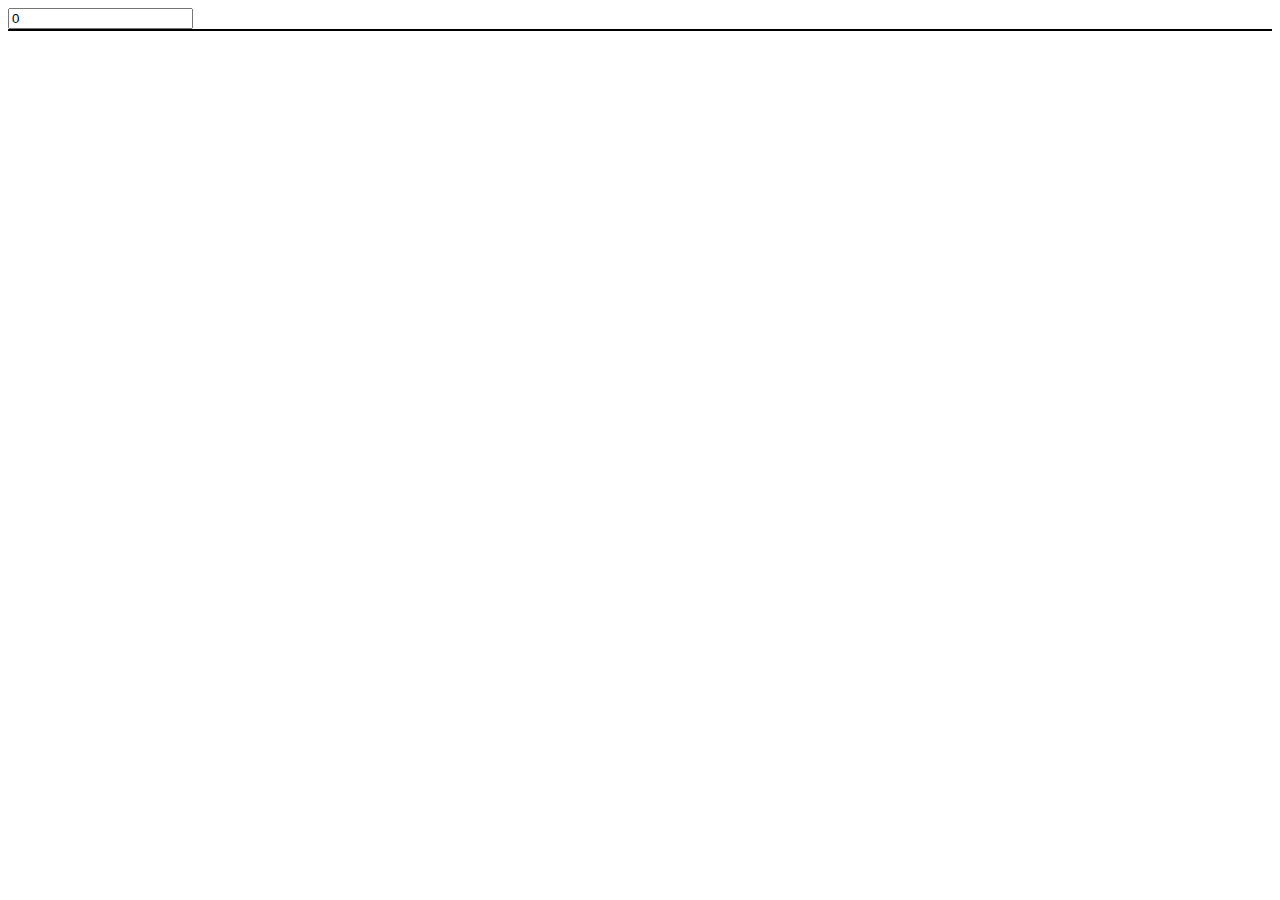
<file: window-tasks/task-10.html/index.html>
<html lang="en">
<head>
    <meta charset="UTF-8">
    <meta http-equiv="X-UA-Compatible" content="IE=edge">
    <meta name="viewport" content="width=device-width, initial-scale=1.0">
    <title>Document</title>
    <script src="index.js" defer></script>
    <style>
        
    </style>
</head>
<body>
    <input id="myInput" type="number" value="0">
    <div id="myDiv" style="border: 1px solid black;"></div>
</body>
</html>
</file>
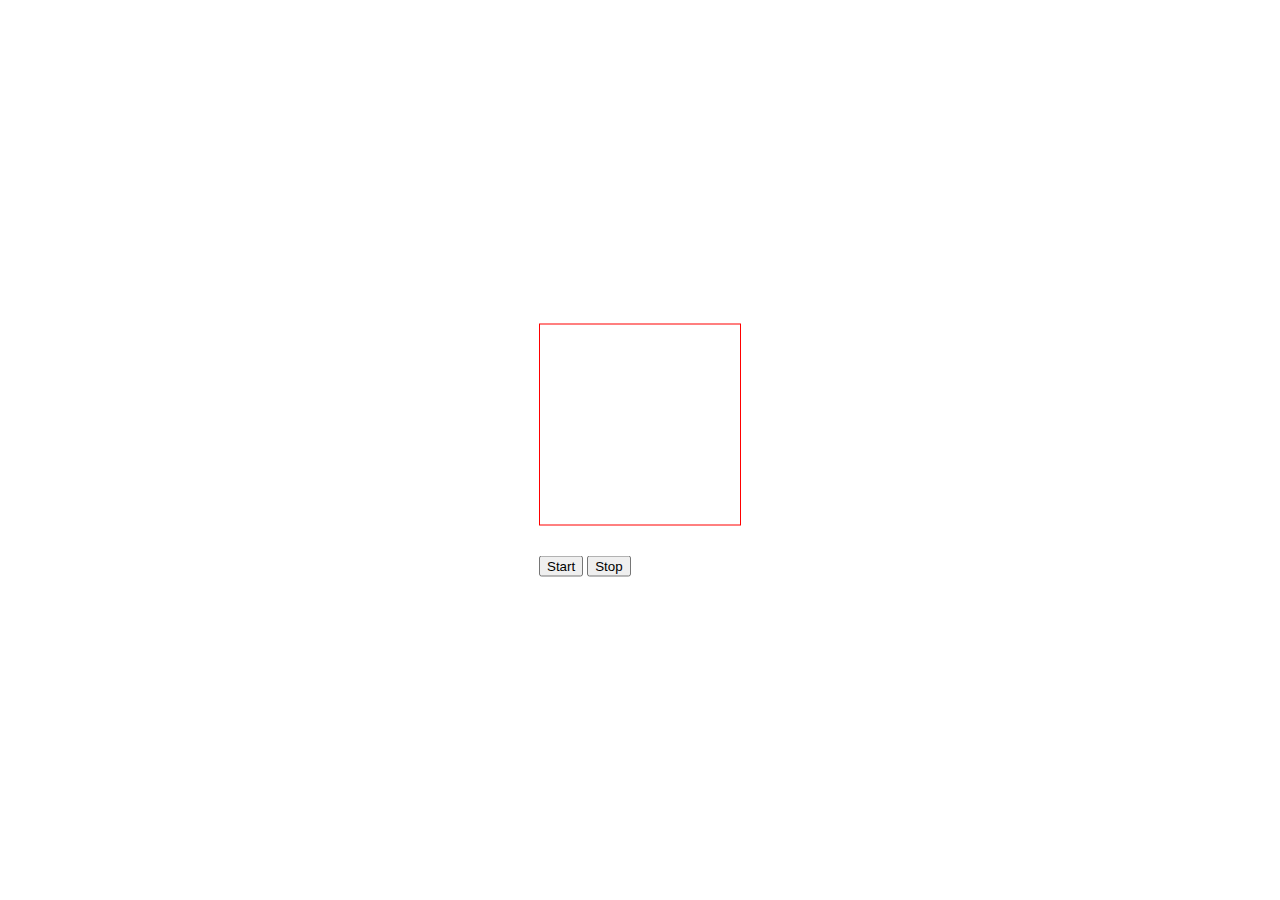
<file: window-tasks/task-4.html/index.html>
<html lang="en">
<head>
    <meta charset="UTF-8">
    <meta http-equiv="X-UA-Compatible" content="IE=edge">
    <meta name="viewport" content="width=device-width, initial-scale=1.0">
    <title>Document</title>
    <script src="index.js" defer></script>
    <style>
        #main {
                position: absolute;
                top: 50%;
                left: 50%;
                transform: translate(-50%, -50%);
            }
            #btn {
                margin-top: 30px;
            }
            #newDiv {
                border: 1px solid red;
                width: 200px;
                height: 200px;
                margin-bottom: 5px;
            }
            h3 {
                display: inline;
            }
    </style>
</head>
<body>
     <div id="main">
            <div id="newDiv" ></div>
            <div id="btn">
                <button id="startButton">Start</button>
                <button id="stopButton">Stop</button>
                <h3 id="btnText"></h3>
            </div>
        </div>

</body>
</html>
</file>
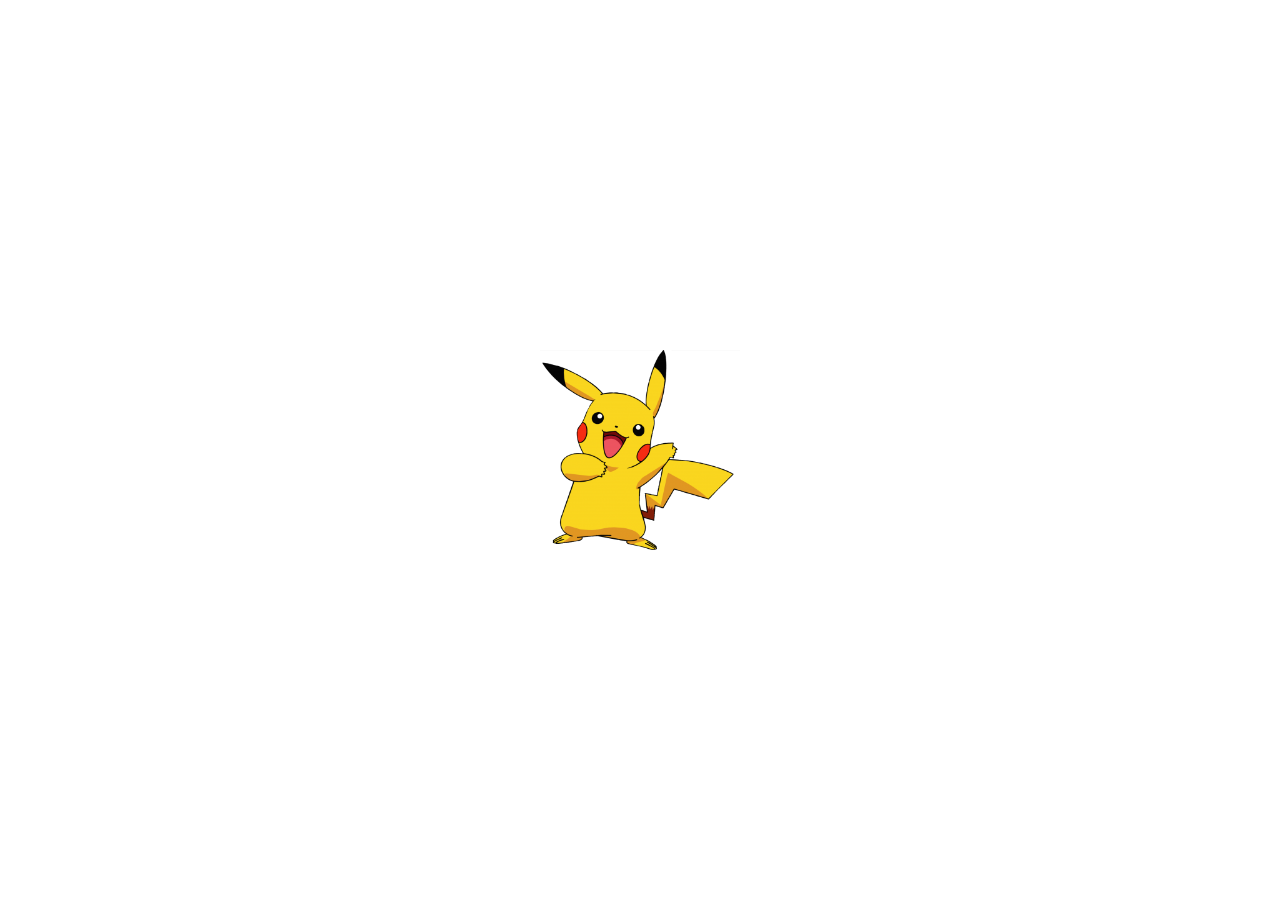
<file: window-tasks/task-game-8.html/index.html>
<html lang="en">
    <head>
        <meta charset="UTF-8" />
        <meta http-equiv="X-UA-Compatible" content="IE=edge" />
        <meta name="viewport" content="width=device-width, initial-scale=1.0" />
        <script src="index.js" defer></script>
        <title>Document</title>
        <style>
            #pokemon {
                position: absolute;
                top: 50%;
                left: 50%;
                transform: translate(-50%, -50%);
            }
        </style>
    </head>
    <body>
        <div id="pokemon">
            <img id="img" src="img/pikachu.png" alt="pokemon" width="200px" height="200px" onkeyup="func" />
        </div>
    </body>
</html>
</file>
